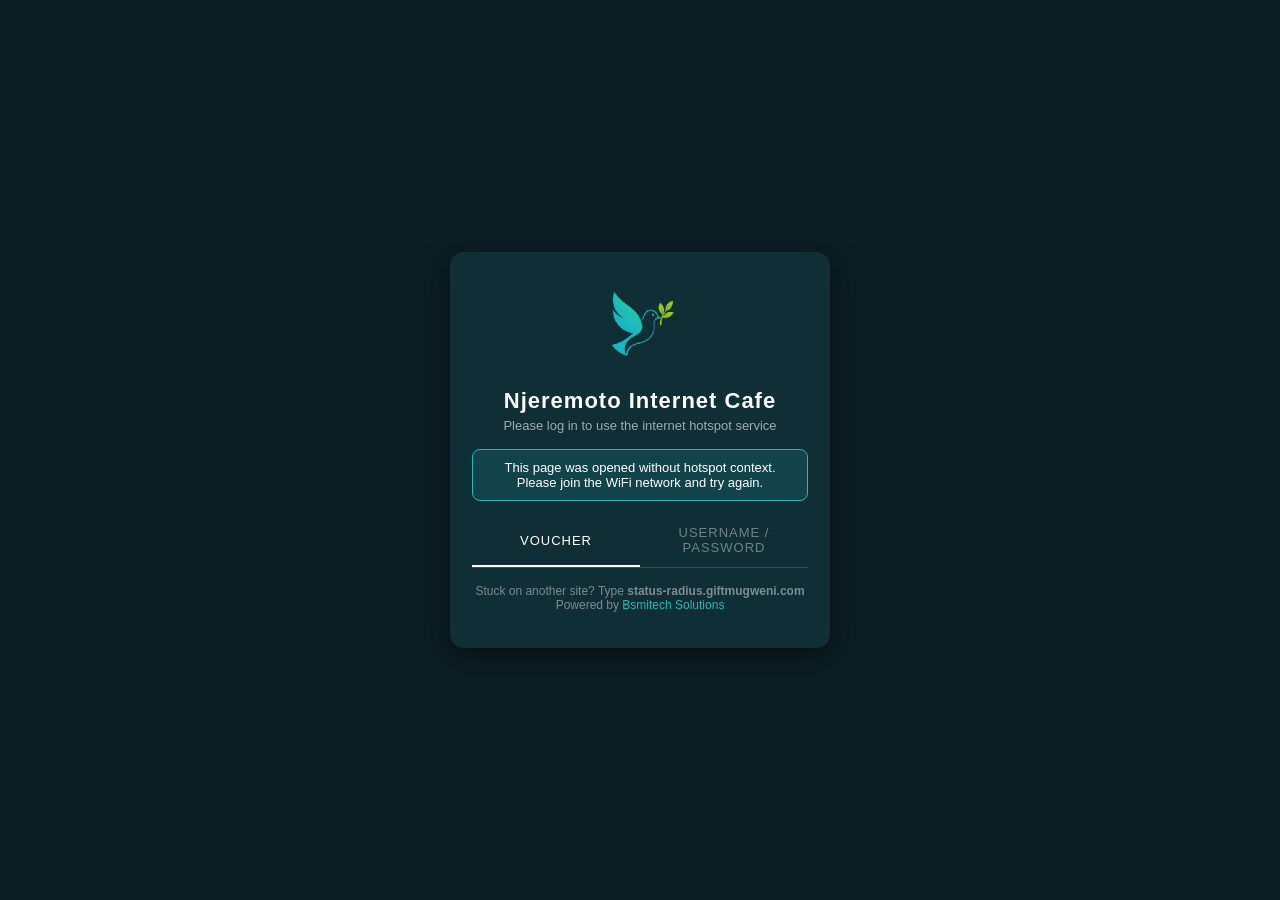
<file: droplet/login-njeremoto/index.html>
<!doctype html>
<html lang="en">
<head>
<meta charset="utf-8">
<meta name="viewport" content="width=device-width, initial-scale=1.0">
<title>Njeremoto Internet Cafe - Log in</title>
<link rel="icon" type="image/png" href="img/logo.png">
<link rel="icon" type="image/x-icon" href="img/favicon.ico">
<style>
:root { --teal: #1EBAB9; --ink: #06232a; }
* { box-sizing: border-box; }
body { margin: 0; font-family: -apple-system, "Segoe UI", Roboto, sans-serif;
  background: #0b1e24; color: #fff; min-height: 100vh;
  display: flex; align-items: center; justify-content: center; padding: 16px; }
.card { width: 100%; max-width: 380px; background: #102e36; border-radius: 14px;
  padding: 24px 22px; box-shadow: 0 8px 30px rgba(0,0,0,.45); text-align: center;
  position: relative; overflow: hidden; }
img.bird { height: 96px; width: auto; }
/* Login-in-progress overlay: replaces the form so users can't double-submit. */
#rd-loading { display: none; position: absolute; inset: 0; background: #102e36;
  z-index: 5; flex-direction: column; align-items: center; justify-content: center; gap: 14px; }
#rd-loading.show { display: flex; }
#rd-loading .spin { width: 46px; height: 46px; border-radius: 50%;
  border: 4px solid rgba(30,186,185,.25); border-top-color: #1EBAB9;
  animation: rdspin 0.9s linear infinite; }
@keyframes rdspin { to { transform: rotate(360deg); } }
#rd-loading p { color: rgba(255,255,255,.8); font-size: 14px; margin: 0; }
h1 { font-size: 22px; margin: 12px 0 4px; letter-spacing: 1px; }
.sub { color: rgba(255,255,255,.6); font-size: 13px; margin: 0 0 16px; }
.tab-bar { display: flex; border-bottom: 1px solid rgba(255,255,255,.15); margin-bottom: 16px; }
.tab-btn { flex: 1; padding: 10px; text-align: center; cursor: pointer;
  color: rgba(255,255,255,.4); font-size: 13px; text-transform: uppercase;
  letter-spacing: 1px; border: none; background: none; border-bottom: 2px solid transparent;
  font-family: inherit; }
.tab-btn.active { color: #fff; border-bottom-color: #fff; }
.tab-content { display: none; }
.tab-content.active { display: block; }
label.row { display: block; margin-bottom: 10px; }
input[type=text], input[type=password] { width: 100%; padding: 12px; border-radius: 8px;
  border: 1px solid rgba(255,255,255,.2); background: rgba(255,255,255,.07);
  color: #fff; font-size: 15px; font-family: inherit; }
input::placeholder { color: rgba(255,255,255,.35); }
input[type=submit] { width: 100%; padding: 12px; border: 0; border-radius: 8px;
  background: var(--teal); color: var(--ink); font-size: 16px; font-weight: 700;
  cursor: pointer; font-family: inherit; margin-top: 2px; }
#rd-banner { display: none; background: rgba(30,186,185,.15); border: 1px solid var(--teal);
  padding: 10px 14px; border-radius: 8px; margin-bottom: 14px; font-size: 13px; }
#rd-buy { margin-top: 16px; padding-top: 14px; border-top: 1px solid rgba(255,255,255,.12); }
#rd-buy p { color: rgba(255,255,255,.6); font-size: 12px; margin: 0 0 10px; line-height: 1.4; }
#rd-buy a { display: block; width: 100%; padding: 12px; border-radius: 8px;
  border: 1px solid var(--teal); color: var(--teal); font-size: 15px; font-weight: 600;
  text-align: center; text-decoration: none; }
.foot { margin-top: 16px; font-size: 12px; color: rgba(255,255,255,.45); }
.foot a { color: var(--teal); text-decoration: none; }
</style>
</head>
<body>
<div class="card">
  <img class="bird" src="img/logo.png" alt="Njeremoto" width="120" height="120">
  <h1>Njeremoto Internet Cafe</h1>
  <p class="sub">Please log in to use the internet hotspot service</p>
  <div id="rd-banner"></div>
  <div id="rd-loading"><div class="spin"></div><p>Connecting you to the internet&hellip;</p></div>
  <div class="tab-bar">
    <button class="tab-btn active" data-tab="voucher" type="button">Voucher</button>
    <button class="tab-btn" data-tab="login" type="button">Username / Password</button>
  </div>

  <!-- Server-side login: the browser talks HTTPS only to this droplet.
       Credentials go to api-login.php (same origin); the droplet logs the
       device into the router over the private tunnel. No browser-to-router
       POST, so no insecure-form warning. -->
  <form id="login" method="post" action="javascript:void(0)">
    <div id="tab-voucher" class="tab-content active">
      <label class="row"><input id="voucherCode" type="text" placeholder="Voucher Code" autocomplete="off"></label>
      <input id="voucherGo" type="submit" value="Connect">
      <div id="rd-buy">
        <p>No voucher yet? Buy one with EcoCash / InnBucks / Omari — you will be connected automatically, no code typing needed.</p>
        <a id="rd-buy-btn" href="#">Buy a WiFi Voucher</a>
      </div>
    </div>

    <div id="tab-login" class="tab-content">
      <label class="row"><input id="uUser" type="text" placeholder="Username" autocomplete="username"></label>
      <label class="row"><input id="uPass" type="password" placeholder="Password" autocomplete="current-password"></label>
      <input id="userGo" type="submit" value="Connect">
    </div>
  </form>
  <p class="foot">Stuck on another site? Type <b>status-radius.giftmugweni.com</b><br>Powered by <a href="https://bsmtechsolutions.co.zw/">Bsmitech Solutions</a></p>
</div>

<script>
(function () {
  'use strict';
  function qp(name) {
    var m = new RegExp('[?&]' + name + '=([^&#]*)').exec(window.location.search || '');
    return m ? decodeURIComponent(m[1].replace(/\+/g, ' ')) : '';
  }

  // Context POSTed by the hotspot stub (v3 carries client_ip).
  // NOTE: stub values pass through TWO rounds of URL-encoding (router $(mac-esc)
  // is pre-escaped, then browser-detect re-encodes the query), so decode twice.
  function qp2(name) {
    var v = qp(name);
    for (var i = 0; i < 2 && v.indexOf('%') !== -1; i++) {
      try { v = decodeURIComponent(v); } catch (e) { break; }
    }
    return v;
  }
  var clientIp = qp2('client_ip');
  var clientMac = qp2('mac');
  var linkOrig = qp2('link_orig');
  var form = document.getElementById('login');
  var banner = document.getElementById('rd-banner');

  function showBanner(html) { banner.innerHTML = html; banner.style.display = 'block'; }
  function setBusy(b) {
    document.getElementById('voucherGo').disabled = b;
    document.getElementById('userGo').disabled = b;
  }

  if (!clientIp) {
    showBanner('This page was opened without hotspot context. Please join the WiFi network and try again.');
    form.style.display = 'none';
  }
  // Post-login landing is usage-first (server decides dst, incl. ?ip= and
  // Continue target). linkOrig is only passed through for the Continue button.

  // Buy button: checkout returns #rd-voucher= to THIS page (full URL incl. query).
  // Buy return is canonicalized to the primary portal host: the checkout's
  // pinned return prefix only allows radius.giftmugweni.com, and both vhosts
  // serve identical files, so the status host returns here with no difference.
  var PORTAL = 'https://njeremoto.jh.erpnext.com/voucher-checkout/?embed=1';
  var CANONICAL_LOGIN = 'https://radius.giftmugweni.com' + window.location.pathname;
  document.getElementById('rd-buy-btn').href = PORTAL +
    '&linklogin=' + encodeURIComponent(CANONICAL_LOGIN + window.location.search) +
    (linkOrig ? '&linkorig=' + encodeURIComponent(linkOrig) : '');

  // Tabs.
  document.querySelectorAll('.tab-btn').forEach(function (btn) {
    btn.addEventListener('click', function () {
      document.querySelectorAll('.tab-btn,.tab-content').forEach(function (el) {
        el.classList.remove('active');
      });
      btn.classList.add('active');
      document.getElementById('tab-' + btn.getAttribute('data-tab')).classList.add('active');
    });
  });

  var CODE_RE = /^[A-Za-z0-9_-]+$/;
  // Server-side login via the droplet endpoint (same-origin HTTPS).
  // Landing is usage-first: the endpoint returns the dst to navigate to.
  // The overlay replaces the whole form during the attempt (no double taps).
  function setLoading(on) {
    document.getElementById('rd-loading').classList.toggle('show', on);
    setBusy(on);
  }
  function doLogin(user, pass) {
    setLoading(true);
    fetch('api-login.php', {
      method: 'POST',
      headers: { 'Content-Type': 'application/json' },
      body: JSON.stringify({ user: user, pass: pass, ip: clientIp, mac: clientMac, link_orig: linkOrig })
    }).then(function (r) { return r.json(); }).then(function (j) {
      if (j && j.ok && j.dst) {
        window.location.href = j.dst;
      } else if (j && j.ok) {
        window.location.href = 'https://status-radius.giftmugweni.com/login/njeremoto/usage.html?ip=' + encodeURIComponent(clientIp);
      } else {
        setLoading(false);
        showBanner((j && j.error) || 'Login failed. Please check your code and try again.');
      }
    }).catch(function () {
      setLoading(false);
      showBanner('Could not reach the login service. Please try again.');
    });
  }
  function submitVoucher(code) {
    try { sessionStorage.setItem('rd_voucher_code', code); } catch (e) {}
    doLogin(code, code);
  }
  document.getElementById('voucherGo').addEventListener('click', function (e) {
    e.preventDefault();
    var code = document.getElementById('voucherCode').value.trim();
    if (!CODE_RE.test(code)) { showBanner('Please enter your voucher code.'); return; }
    try { sessionStorage.setItem('rd_voucher_code', code); } catch (err) {}
    submitVoucher(code);
  });
  document.getElementById('userGo').addEventListener('click', function (e) {
    e.preventDefault();
    var u = document.getElementById('uUser').value;
    var p = document.getElementById('uPass').value;
    if (!u || !p) { showBanner('Please enter your username and password.'); return; }
    doLogin(u, p);
  });

  // #rd-voucher= receiver (full-page return from checkout): server-side login.
  function fromFragment() {
    var m = /(?:^|[#&])rd-voucher=([^&#]+)/.exec(window.location.hash || '');
    if (!m) return false;
    try { history.replaceState(null, '', window.location.pathname + window.location.search); } catch (e) {}
    var code = m[1];
    try { code = decodeURIComponent(code); } catch (e) {}
    if (!CODE_RE.test(code)) return false;
    if (!clientIp) { showBanner('Your voucher code is <b>' + code + '</b> — enter it above and press Connect.'); return true; }
    submitVoucher(code);
    return true;
  }
  // Dormant iframe receiver (parity with the old router page).
  window.addEventListener('message', function (e) {
    if (e.origin !== 'https://njeremoto.jh.erpnext.com') return;
    var d = e.data || {};
    if (d.source !== 'rd-voucher' || !CODE_RE.test(d.code || '')) return;
    if (!clientIp) return;
    submitVoucher(d.code);
  });
  fromFragment();
})();
</script>
</body>
</html>
</file>
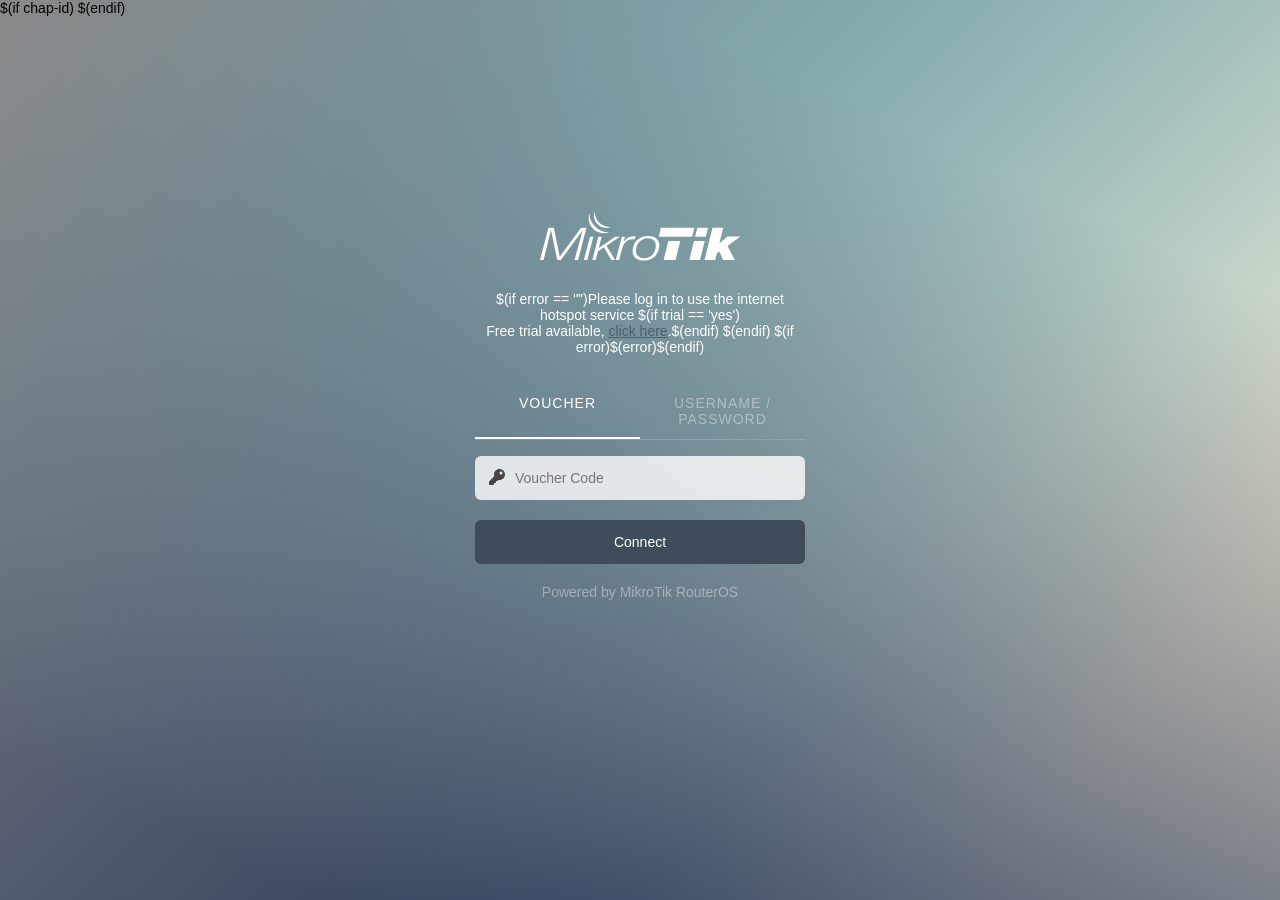
<file: login.html>
<!doctype html>
<html lang="en">

<head>
    <meta charset="utf-8">
    <meta http-equiv="pragma" content="no-cache" />
    <meta http-equiv="expires" content="-1" />
    <meta name="viewport" content="width=device-width, initial-scale=1.0" />
    <title>Njeremoto Internet hotspot - Log in</title>
    <link rel="stylesheet" href="css/style.css">
<style>
.tab-bar {
    display: flex;
    border-bottom: 1px solid rgba(255,255,255,0.15);
    margin-bottom: 16px;
}
.tab-btn {
    flex: 1;
    padding: 10px;
    text-align: center;
    cursor: pointer;
    color: rgba(255,255,255,0.4);
    font-size: 13px;
    text-transform: uppercase;
    letter-spacing: 1px;
    border: none;
    background: none;
    border-bottom: 2px solid transparent;
    font-family: inherit;
    transition: all 0.2s;
}
.tab-btn.active {
    color: #fff;
    border-bottom-color: #fff;
}
.tab-content { display: none; }
.tab-content.active { display: block; }
</style>
</head>

<body>

    <!-- two other colors

<body class="lite">
<body class="dark">

-->

    $(if chap-id)
    <form name="sendin" action="$(link-login-only)" method="post" style="display:none">
        <input type="hidden" name="username" />
        <input type="hidden" name="password" />
        <input type="hidden" name="dst" value="$(link-orig)" />
        <input type="hidden" name="popup" value="true" />
    </form>

    <script src="/md5.js"></script>
    <script>
        function doLogin() {
            document.sendin.username.value = document.login.username.value;
            document.sendin.password.value = hexMD5('$(chap-id)' + document.login.password.value + '$(chap-challenge)');
            document.sendin.submit();
            return false;
        }

    </script>
    $(endif)
    <script>
        function switchTab(tab, event) {
            document.querySelectorAll('.tab-content, .tab-btn').forEach(function(el) {
                el.classList.remove('active');
            });
            document.getElementById('tab-' + tab).classList.add('active');
            event.currentTarget.classList.add('active');
        }
    </script>
    <div class="ie-fixMinHeight">
        <div class="main">
            <div class="wrap animated fadeIn">
                <form name="login" action="$(link-login-only)" method="post" $(if chap-id) onSubmit="return doLogin()" $(endif)>
                    <input type="hidden" name="dst" value="$(link-orig)" />
                    <input type="hidden" name="popup" value="true" />
                    <svg class="logo" data-name="Layer 1" xmlns="http://www.w3.org/2000/svg" viewBox="0 0 174 42">
                        <path fill="#fff" d="M7.32 13.66L0 41.74 3.12 41.74 9.49 15.94 9.58 15.94 15.01 41.74 18.22 41.74 36.86 16.34 36.95 16.34 30.02 41.74 33.18 41.74 40.4 13.66 35.73 13.66 17.23 38.87 11.99 13.66 7.32 13.66zM43.43 21.45L38.19 41.74 41.16 41.74 46.4 21.45 43.43 21.45zM50.68 21.45L45.5 41.74 48.47 41.74 50.36 34.39 55.55 30.77 62.02 41.74 65.27 41.74 57.91 29.28 69.43 21.45 65.46 21.45 51.21 31.36 51.12 31.28 53.66 21.45 50.68 21.45z" />
                        <path d="M71.18 21.45L65.94 41.74h3l2.74-10.62c1-3.81 3.82-7.39 9.16-7.47.56 0 1.13 0 1.7 0l.66-2.48c-.52 0-1.09 0-1.61 0-4.34 0-6.94 2-8.82 5h-.1l1.23-4.68zM103.8 28.8c0-5-4-7.94-9.63-7.94-8.69 0-13.59 6.37-13.59 13 0 5.07 3.44 8.45 9.72 8.45 9 0 13.5-6.68 13.5-13.53m-3 .52c0 4.72-3.44 10.93-9.95 10.93-5 0-7.32-2.68-7.32-6.61 0-4.76 3.59-10.7 10.1-10.7 4.77 0 7.17 2.6 7.17 6.38M132.33 21.43L134.26 13.66 105.19 13.66 103.27 21.45 112.59 21.45 112.59 21.45 122.99 21.45 122.99 21.45 132.33 21.43zM111.67 25.17L107.55 41.74 117.93 41.74 122.06 25.17 122.06 25.16 111.67 25.16 111.67 25.17zM134 25.17l-4.11 16.57h9.35l4.1-16.57zm10.28-3.73l1.94-7.78h-9.34l-2 7.79zM150.09 13.66L143.11 41.74 152.45 41.74 153.91 35.92 156.04 34.34 159.34 41.74 169.49 41.74 163.26 29.55 174.26 21.33 163.07 21.33 156.18 27.3 156.09 27.3 159.44 13.66 150.09 13.66zM47.45 0c1.14 7.93 5.39 12.74 14.07 13.14A10.69 10.69 0 0 1 47.45 0" fill="#fff" fill-rule="evenodd" />
                        <path d="M42.91,1.4c.1,0,.11,0,.12.11A16.55,16.55,0,0,0,48.26,13a16.6,16.6,0,0,0,12,4.66c-10,4-20.55-5.6-17.33-16.28" fill="#fff" fill-rule="evenodd" /></svg>


                    <p class="info $(if error)alert$(endif)">
                        $(if error == "")Please log in to use the internet hotspot service $(if trial == 'yes')<br />Free trial available, <a href="$(link-login-only)?dst=$(link-orig-esc)&amp;username=T-$(mac-esc)">click here</a>.$(endif)
                        $(endif)

                        $(if error)$(error)$(endif)
                    </p>
                    <div class="tab-bar">
                        <span class="tab-btn active" onclick="switchTab('voucher', event)">Voucher</span>
                        <span class="tab-btn" onclick="switchTab('login', event)">Username / Password</span>
                    </div>
                    <div id="tab-login" class="tab-content">
                    <label>
                        <img class="ico" src="img/user.svg" alt="#" />
                        <input name="username" type="text" value="$(username)" placeholder="Username" />
                    </label>

                    <label>
                        <img class="ico" src="img/password.svg" alt="#" />
                        <input name="password" type="password" placeholder="Password" />
                    </label>
                    </div>

                    <div id="tab-voucher" class="tab-content active">
                    <label>
                        <img class="ico" src="img/password.svg" alt="#" />
                        <input type="text" placeholder="Voucher Code" oninput="document.login.username.value=this.value;document.login.password.value=this.value" />
                    </label>
                    </div>

                    <input type="submit" value="Connect" />

                </form>
                <p class="info bt">Powered by MikroTik RouterOS</p>

            </div>
        </div>
    </div>
</body>

</html>
</file>
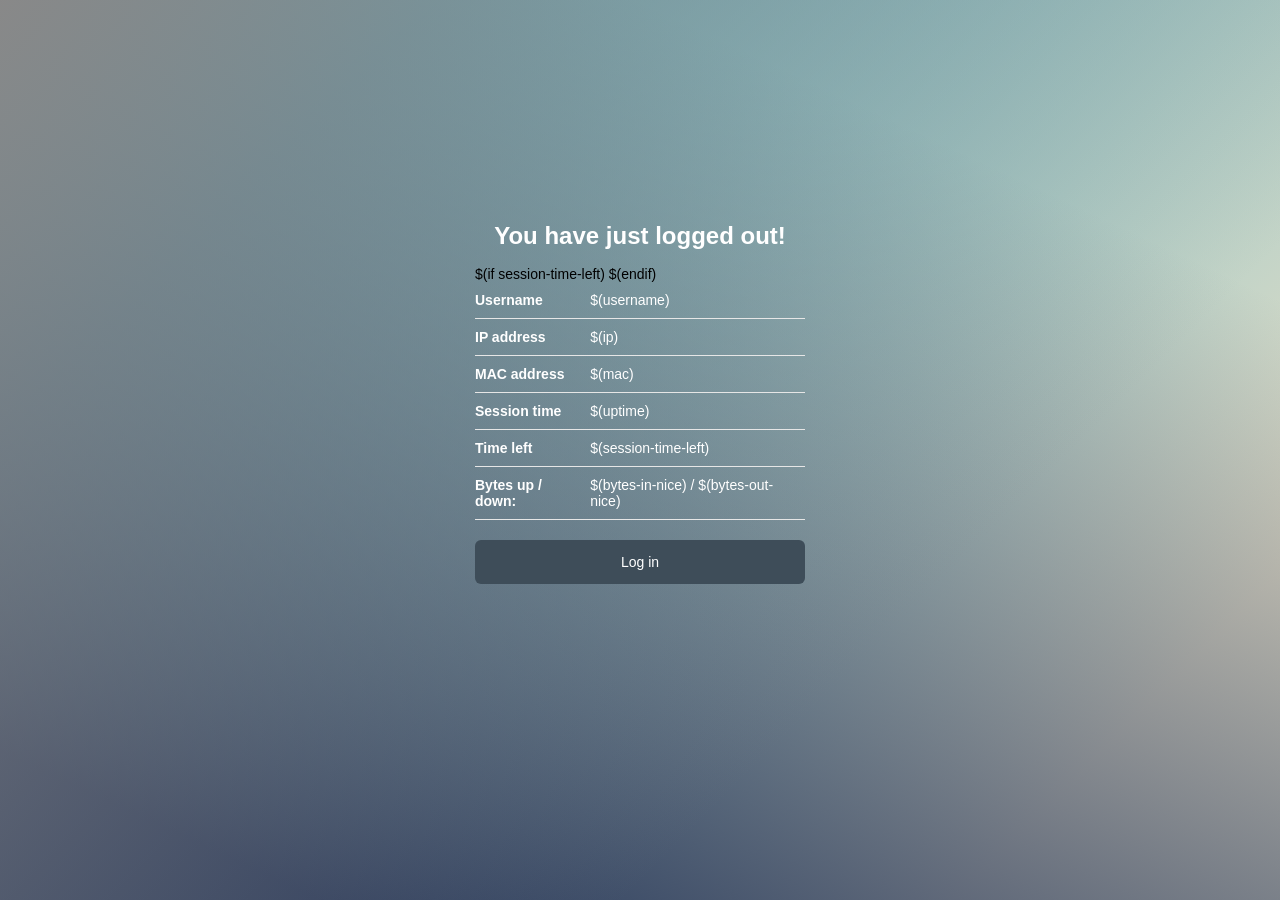
<file: logout.html>
<html>
<head>
<meta charset="utf-8">
<meta name="viewport" content="width=device-width, initial-scale=1.0" />   
<meta http-equiv="pragma" content="no-cache">
<meta http-equiv="expires" content="-1">
<title>Internet hotspot - Log out</title>
<link rel="stylesheet" href="css/style.css">
<script>
    function openLogin() {
	if (window.name != 'hotspot_logout') return true;
	open('$(link-login)', '_blank', '');
	window.close();
	return false;
    }
</script>
</head>

<body>
    <div class="ie-fixMinHeight">
        <div class="main">
            <div class="wrap">
                <h1>You have just logged out!</h1> 
                <table>  
                    <tr><td>Username</td><td>$(username)</td></tr>
                    <tr><td>IP address</td><td>$(ip)</td></tr>
                    <tr><td>MAC address</td><td>$(mac)</td></tr>
                    <tr><td>Session time</td><td>$(uptime)</td></tr>
                    $(if session-time-left)
                    <tr><td>Time left</td><td>$(session-time-left)</td></tr>
                    $(endif)
                    <tr><td>Bytes up / down:</td><td>$(bytes-in-nice) / $(bytes-out-nice)</td></tr>
                </table>


                <form action="$(link-login)" name="login" onSubmit="return openLogin()">
                <input type="submit" value="Log in">
                </form>
            </div>
        </div>
    </div>

</body>
</html>
</file>
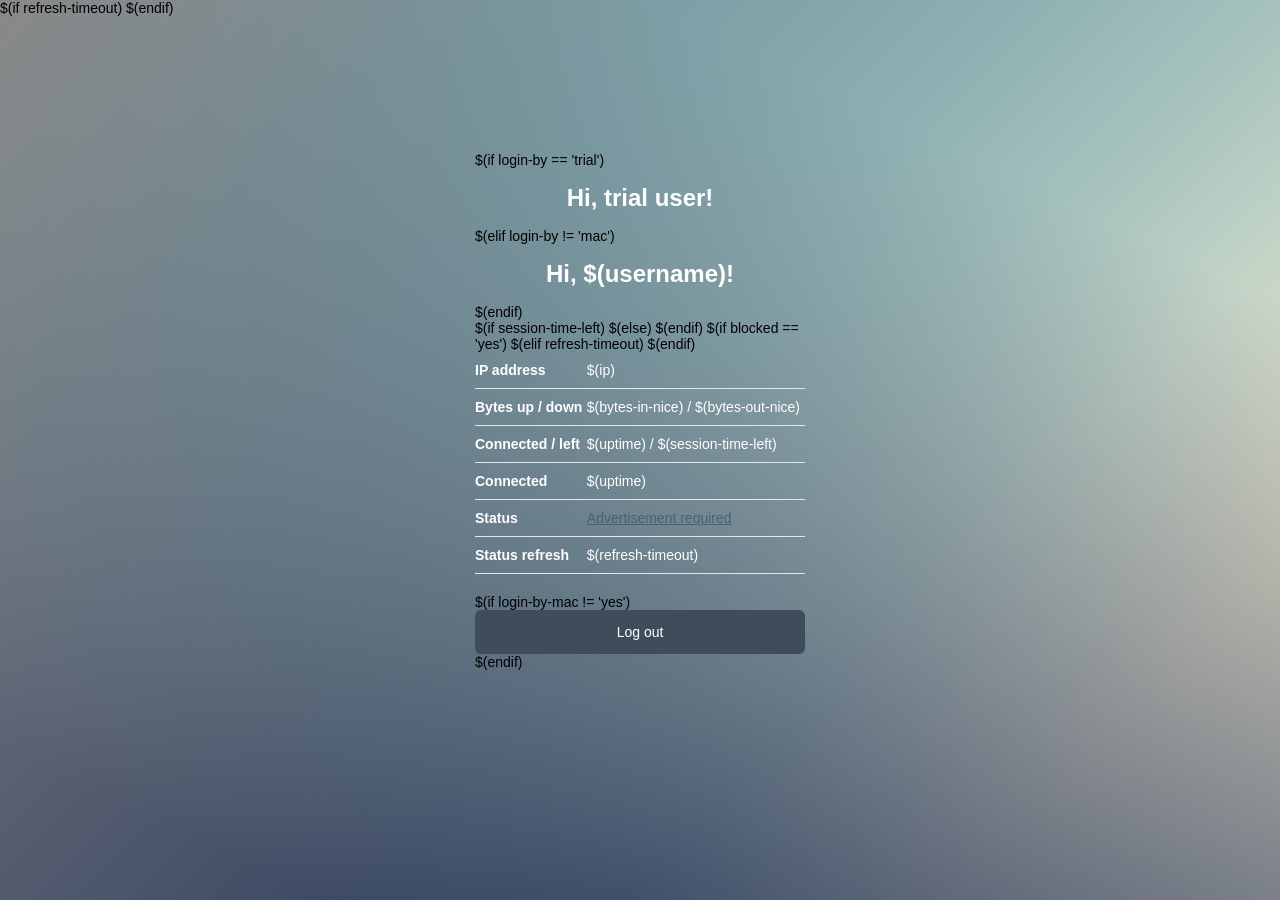
<file: status.html>
<html>
<head>
$(if refresh-timeout)
<meta http-equiv="refresh" content="$(refresh-timeout-secs)">
$(endif)
<meta charset="utf-8">
<meta name="viewport" content="width=device-width, initial-scale=1.0" />   
<meta http-equiv="pragma" content="no-cache">
<meta http-equiv="expires" content="-1">
<title>Internet hotspot - Status</title>
<link rel="stylesheet" href="css/style.css">
<script>

$(if advert-pending == 'yes')
    var popup = '';
    function focusAdvert() {
	if (window.focus) popup.focus();
    }
    function openAdvert() {
	popup = open('$(link-advert)', 'hotspot_advert', '');
	setTimeout("focusAdvert()", 1000);
    }
$(endif)
    function openLogout() {
	if (window.name != 'hotspot_status') return true;
        open('$(link-logout)', 'hotspot_logout', 'toolbar=0,location=0,directories=0,status=0,menubars=0,resizable=1,width=280,height=250');
	window.close();
	return false;
    }
</script>
    
</head>
<body $(if advert-pending == 'yes') onLoad="openAdvert()" $(endif)>
    <div class="ie-fixMinHeight">
        <div class="main">
            <div class="wrap">
                $(if login-by == 'trial')
                    <h1>Hi, trial user!</h1>
                $(elif login-by != 'mac')
                    <h1>Hi, $(username)!</h1>
                $(endif)                

                <form action="$(link-logout)" name="logout" onSubmit="return openLogout()">
                    <table>
                        <tr><td>IP address</td><td>$(ip)</td></tr>
                        <tr><td>Bytes up / down</td><td>$(bytes-in-nice) / $(bytes-out-nice)</td></tr>
                    $(if session-time-left)
                        <tr><td>Connected / left</td><td>$(uptime) / $(session-time-left)</td></tr>
                    $(else)
                        <tr><td>Connected</td><td>$(uptime)</td></tr>
                    $(endif)
                    $(if blocked == 'yes')
                        <tr><td>Status</td><td>
                    <a href="$(link-advert)" target="hotspot_advert">Advertisement required</a></td>
                        </tr>
                    $(elif refresh-timeout)
                        <tr><td>Status refresh</td><td>$(refresh-timeout)</td></tr>
                    $(endif)
                        </table>
                    $(if login-by-mac != 'yes')
                    <!-- user manager link. if user manager resides on other router, replace $(hostname) by its address
                    <button onclick="document.location='http://$(hostname)/user?subs='; return false;">status</button>
                    <!-- end of user manager link -->
                    <input type="submit" value="Log out">
                    $(endif)
                </form>
            </div>
        </div>
    </div>
</body>
</html>
</file>
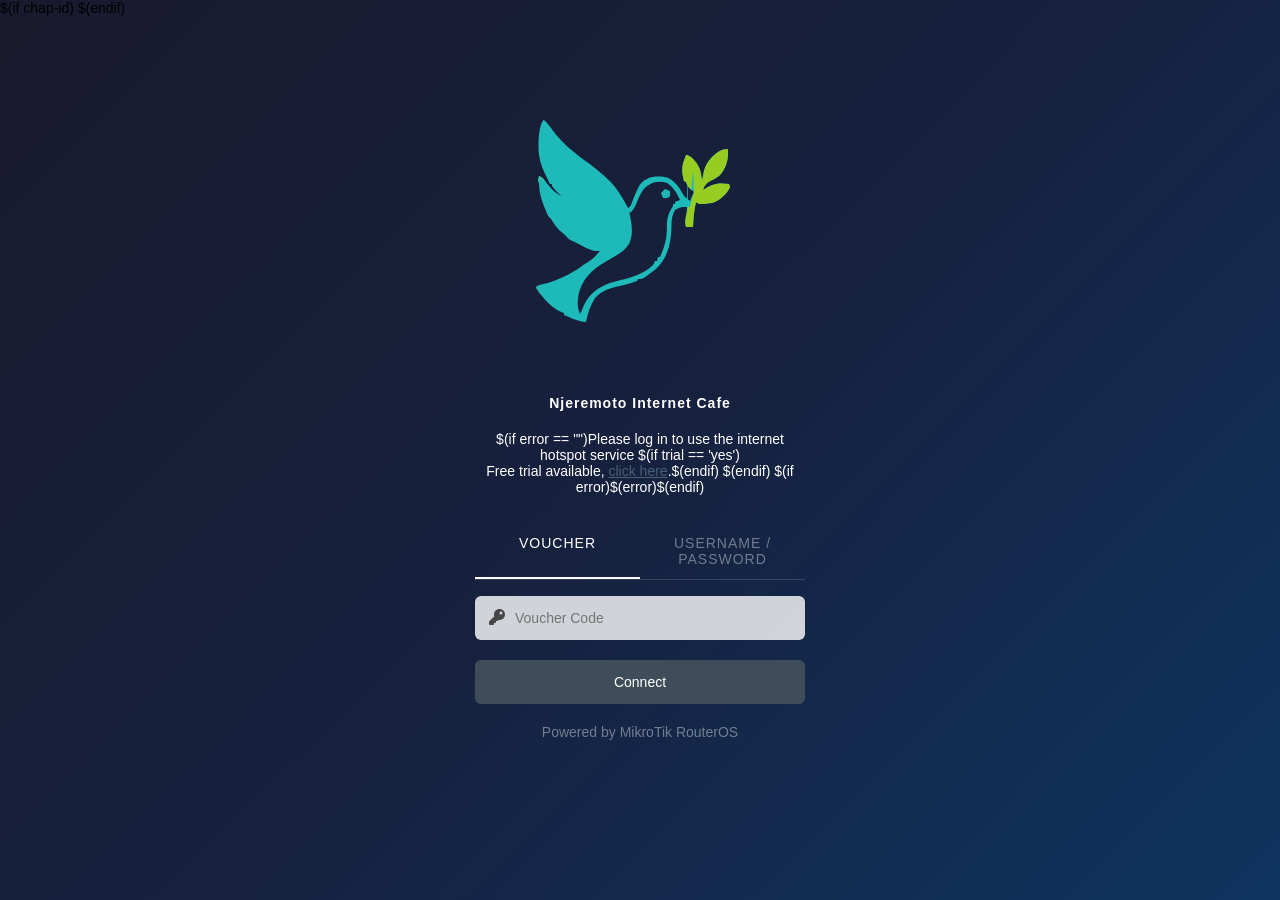
<file: hotspot/login.html>
<!doctype html>
<html lang="en">

<head>
    <meta charset="utf-8">
    <meta http-equiv="pragma" content="no-cache" />
    <meta http-equiv="expires" content="-1" />
    <meta name="viewport" content="width=device-width, initial-scale=1.0" />
    <title>Njeremoto Internet hotspot - Log in</title>
    <link rel="stylesheet" href="css/style.css">
<style>
.tab-bar {
    display: flex;
    border-bottom: 1px solid rgba(255,255,255,0.15);
    margin-bottom: 16px;
}
.tab-btn {
    flex: 1;
    padding: 10px;
    text-align: center;
    cursor: pointer;
    color: rgba(255,255,255,0.4);
    font-size: 13px;
    text-transform: uppercase;
    letter-spacing: 1px;
    border: none;
    background: none;
    border-bottom: 2px solid transparent;
    font-family: inherit;
    transition: all 0.2s;
}
.tab-btn.active {
    color: #fff;
    border-bottom-color: #fff;
}
.tab-content { display: none; }
.tab-content.active { display: block; }
.cafe-title {
    color: #fff;
    text-align: center;
    font-size: 28px;
    font-weight: 600;
    margin: 20px auto;
    letter-spacing: 1px;
}
</style>
</head>

<body>

    <!-- two other colors

<body class="lite">
<body class="dark">

-->

    $(if chap-id)
    <form name="sendin" action="$(link-login-only)" method="post" style="display:none">
        <input type="hidden" name="username" />
        <input type="hidden" name="password" />
        <input type="hidden" name="dst" value="$(link-orig)" />
        <input type="hidden" name="popup" value="true" />
    </form>

    <script src="/md5.js"></script>
    <script>
        function doLogin() {
            document.sendin.username.value = document.login.username.value;
            document.sendin.password.value = hexMD5('$(chap-id)' + document.login.password.value + '$(chap-challenge)');
            document.sendin.submit();
            return false;
        }

    </script>
    $(endif)
    <script>
        function switchTab(tab, event) {
            document.querySelectorAll('.tab-content, .tab-btn').forEach(function(el) {
                el.classList.remove('active');
            });
            document.getElementById('tab-' + tab).classList.add('active');
            event.currentTarget.classList.add('active');
        }
    </script>
    <div class="ie-fixMinHeight">
        <div class="main">
            <div class="wrap animated fadeIn">
                <form name="login" action="$(link-login-only)" method="post" $(if chap-id) onSubmit="return doLogin()" $(endif)>
                    <input type="hidden" name="dst" value="$(link-orig)" />
                    <input type="hidden" name="popup" value="true" />
                    <svg version="1.1" xmlns="http://www.w3.org/2000/svg" width="300" height="300">
                        <path d="M0 0 C3.25492831 3.12139278 5.93828694 6.19156634 8.4375 9.9375
                        C18.34375299 23.66657418 31.21890341 33.47898223 44.78564453
                        43.36669922 C49.34343606 46.72851017 53.69678698 50.31859773 58 54
                        C58.85722656 54.72316406 59.71445313 55.44632813 60.59765625
                        56.19140625 C71.20504681 65.3908777 77.78131374 75.5957056 84 88
                        C86.52686729 86.73656636 86.6193416 85.90343468 87.62890625 83.31640625
                        C96.05397626 62.58725568 96.05397626 62.58725568 105.375 57.7734375
                        C111.61107698 55.93602196 119.28315027 55.81760399 125.3125 58.4375
                        C132.20524926 62.54102233 136.49795616 68.99591232 140 76 C141.89726889
                        77.86277309 143.87093469 79.39137288 146 81 C147.32 78.03 148.64 75.06
                        150 72 C149.05125 71.278125 148.1025 70.55625 147.125 69.8125
                        C144.29098473 67.47743108 143.17157 65.51471 142 62 C141.34 61.67 140.68
                        61.34 140 61 C137.8478425 52.71020815 137.36886035 45.79576427 141 38
                        C141.33 37.01 141.66 36.02 142 35 C146.92567982 35.69422333 149.07800533
                        38.90599326 152.1640625 42.53125 C156.39678557 48.22291166 157.38022201
                        54.05848649 158 61 C158.185625 60.0409375 158.185625 60.0409375 158.375
                        59.0625 C158.58125 58.051875 158.7875 57.04125 159 56 C159.11085937
                        55.32195312 159.22171875 54.64390625 159.3359375 53.9453125
                        C161.11314453 44.25450435 166.03006922 37.71657274 174 32 C177.31600072
                        30.14093001 180.13545058 29 184 29 C184.48942155 39.11471199
                        182.65412922 47.10236803 176.1015625 55.03515625 C173.14358491
                        57.80070036 169.91986285 59.26195254 166.2421875 60.8828125
                        C163.26850971 62.36447077 161.70757592 64.17878762 160 67 C159.67 67.99
                        159.34 68.98 159 70 C159.49628906 69.66226563 159.99257812 69.32453125
                        160.50390625 68.9765625 C168.87041798 63.48355859 175.17526045
                        62.68529706 185 64 C186 67 186 67 185.1015625 69.05078125 C180.74540532
                        75.72330772 175.66393071 80.44535643 168 83 C165.83876476 83.2757246
                        163.67060732 83.49928292 161.5 83.6875 C159.78296875 83.84798828
                        159.78296875 83.84798828 158.03125 84.01171875 C155 84 155 84 152 82
                        C149.98709647 90.30566989 149.43108503 98.49174287 149 107 C146.69 107
                        144.38 107 142 107 C140.67324383 102.47497068 141.42750801 98.67874099
                        142.4375 94.1875 C142.58509766 93.49462891 142.73269531 92.80175781
                        142.88476562 92.08789062 C143.24775612 90.39003185 143.6226822388.69473237 144 87 C138.74895654 86.89423254 135.39478998 86.90367069
                        131 90 C127.97029726 95.58330934 127.58478436 100.29026123 127.5
                        106.5625 C126.971304 122.03926039 124.43660525 136.56339475 113 148
                        C99.20769231 159 99.20769231 159 94 159 C93.67 159.66 93.34 160.32 93 161
                        C88.01403287 162.9587728 83.01338874 164.24071705 77.79418945
                        165.38305664 C68.27156967 167.48217915 57.4541116 170.05647803 51 178
                        C46.31779697 185.54674493 43.75091145 193.33759597 42 202 C35.55737751
                        201.53144564 30.78716783 199.78356171 25 197 C23.33805262 196.32165413
                        21.67401097 195.64800425 20 195 C20 194.34 20 193.68 20 193 C18.93652344
                        192.62101562 18.93652344 192.62101562 17.8515625 192.234375 C6.35945988
                        187.2597114 -0.88900328 177.8406116 -8 168 C-7 166 -7 166 -5.30444336
                        165.34912109 C-4.57362549 165.15914551 -3.84280762 164.96916992
                        -3.08984375 164.7734375 C-2.27233643 164.55042969 -1.4548291
                        164.32742187 -0.61254883 164.09765625 C0.27021729 163.85917969
                        1.1529834 163.62070313 2.0625 163.375 C15.17032531 159.6396276
                        26.95504644 154.05277523 38 146 C38.91523437 145.34902344 39.83046875
                        144.69804687 40.7734375 144.02734375 C49.45391825 138.52729848
                        49.45391825 138.52729848 56 131 C54.845 131 53.69 131 52.5 131
                        C45.26845797 130.25151237 39.06723874 126.25281726 32.75854492
                        122.89038086 C30.85194506 121.89051651 30.85194506 121.89051651
                        28.16015625 120.8828125 C25.03475874 119.60552527 23.32644596
                        117.43465274 21 115 C19.69171901 113.91157536 18.37887244 112.82862457
                        17.0625 111.75 C13.36993206 108.57299815 10.8527434 105.1597972
                        8.32421875 101.015625 C7.09864925 98.98033788 7.09864925 98.98033788
                        5.45703125 97.546875 C3.575472 95.54929467 2.92536428 93.57088653 2 91
                        C1.68160156 90.2678125 1.36320312 89.535625 1.03515625 88.78125
                        C-2.47196681 80.55570836 -5.06274446 71.9881445 -5 63 C-5.33 62.34 -5.66
                        61.68 -6 61 C-5.72057545 59.32345271 -5.39171753 57.65391846 -5 56
                        C-1.78562239 57.36098116 -0.28383645 58.66411336 1.625 61.5625
                        C5.68971839 67.23855177 11.25519691 73.7517323 18 76 C17.278125 75.46375
                        16.55625 74.9275 15.8125 74.375 C12.7239711 71.76690893 10.44494919
                        69.21336179 8 66 C8 65.34 8 64.68 8 64 C7.34 64 6.68 64 6 64 C4.7199797
                        61.37915083 3.4510063 58.75380121 2.1875 56.125 C1.83107422 55.39796875
                        1.47464844 54.6709375 1.10742188 53.921875 C-3.25312395 44.80073328
                        -5.56497592 36.45776777 -5.5 26.3125 C-5.49935547 25.36294434 -5.49871094
                        24.41338867 -5.49804688 23.43505859 C-5.31948566 14.90588063 -3.403372287.80344644 0 0 Z M98.796875 70.27734375 C96.09178612 74.37614147
                        94.27180071 78.80040259 92.48461914 83.36401367 C90.88043264 87.3834378
                        89.32224949 90.19164967 86 93 C85.505 92.01 85.505 92.01 85 91
                        C85.19916016 91.85658203 85.19916016 91.85658203 85.40234375
                        92.73046875 C87.70332169 103.29481274 89.75689603 113.88243239 85 124
                        C80.19696857 131.19336898 73.661088 134.91610807 66.1875 138.9375
                        C52.25764858 146.46502773 40.86978484 154.96844453 35.625 170.375
                        C33.3716734 178.40247603 32.61834856 186.17993106 36 194 C37.38963243
                        191.29387368 38.59632763 188.5633414 39.75 185.75 C45.15372575
                        173.69553487 53.93303536 167.69082006 66 163 C69.57410261 161.89577287
                        73.18570075 160.97621749 76.8125 160.0625 C88.59858119 156.94706777
                        100.12873077 153.89115996 109 145 C110.23491623 142.89282693
                        110.23491623 142.89282693 111 141 C111.66 141 112.32 141 113 141 C113.495
                        139.02 113.495 139.02 114 137 C114.66 137 115.32 137 116 137 C120.89886382
                        126.29859845 123.12742602 117.7384163 122.875 105.9375 C122.81407872
                        97.86107862 124.76268514 92.86041453 129 86 C129 85.34 129 84.68 129 84
                        C129.66 84 130.32 84 131 84 C131 83.34 131 82.68 131 82 C132.65 81.34 134.3
                        80.68 136 80 C132.8608043 73.11791711 129.52019705 67.48013883 123.25
                        63.0625 C113.27841184 59.80255772 105.47187983 62.376619 98.796875
                        70.27734375 Z " fill="#1EBAB9" transform="translate(69,48)"/>
                        <path d="M0 0 C0.48942155 10.11471199 -1.34587078 18.10236803 -7.8984375
                        26.03515625 C-10.85641509 28.80070036 -14.08013715 30.26195254
                        -17.7578125 31.8828125 C-20.73149029 33.36447077 -22.29242408
                        35.17878762 -24 38 C-24.33 38.99 -24.66 39.98 -25 41 C-24.50371094
                        40.66226563 -24.00742188 40.32453125 -23.49609375 39.9765625
                        C-15.12958202 34.48355859 -8.82473955 33.68529706 1 35 C2 38 2 38
                        1.1015625 40.05078125 C-3.25459468 46.72330772 -8.33606929 51.44535643
                        -16 54 C-18.16123524 54.2757246 -20.32939268 54.49928292 -22.5 54.6875
                        C-23.6446875 54.79449219 -24.789375 54.90148437 -25.96875 55.01171875
                        C-29 55 -29 55 -32 53 C-34.01290353 61.30566989 -34.56891497 69.49174287
                        -35 78 C-37.31 78 -39.62 78 -42 78 C-43.32675617 73.47497068 -42.57249199
                        69.67874099 -41.5625 65.1875 C-41.41490234 64.49462891 -41.26730469
                        63.80175781 -41.11523438 63.08789062 C-40.75224388 61.39003185
                        -40.37731777 59.69473237 -40 58 C-39.34 58 -38.68 58 -38 58 C-37.87882813
                        57.41992188 -37.75765625 56.83984375 -37.6328125 56.2421875
                        C-36.66264526 51.71971558 -35.56602217 47.36249034 -34 43 C-34.9487542.278125 -35.8975 41.55625 -36.875 40.8125 C-39.70901527 38.47743108
                        -40.82843 36.51471 -42 33 C-42.66 32.67 -43.32 32.34 -44 32 C-46.1521575
                        23.71020815 -46.63113965 16.79576427 -43 9 C-42.67 8.01 -42.34 7.02 -42 6
                        C-37.07432018 6.69422333 -34.92199467 9.90599326 -31.8359375 13.53125
                        C-27.60321443 19.22291166 -26.61977799 25.05848649 -26 32 C-25.87625
                        31.360625 -25.7525 30.72125 -25.625 30.0625 C-25.315625 28.5465625
                        -25.315625 28.5465625 -25 27 C-24.83371094 25.98292969 -24.83371094
                        25.98292969 -24.6640625 24.9453125 C-22.88685547 15.25450435
                        -17.96993078 8.71657274 -10 3 C-6.68399928 1.14093001 -3.86454942 0 0 0 Z "
                        fill="#97CC22" transform="translate(253,77)"/>
                        <path d="M0 0 C2.475 0.99 2.475 0.99 5 2 C5.125 4.375 5.125 4.375 5 7 C3 9 3 9
                        0.375 9.125 C-0.40875 9.08375 -1.1925 9.0425 -2 9 C-2.66 7.35 -3.32 5.7 -4 4
                        C-2.68 2.68 -1.36 1.36 0 0 Z " fill="#21B5B8" transform="translate(190,117)"/>
                        <path d="M0 0 C-1.65 0.66 -3.3 1.32 -5 2 C-4.649375 2.598125 -4.29875 3.19625
                        -3.9375 3.8125 C-3 6 -3 6 -4 9 C-6.475 5.04 -6.475 5.04 -9 1 C-5.57367167
                        -0.61798838 -3.61944899 -1.34053666 0 0 Z " fill="#27B6B1"
                        transform="translate(70,214)"/>
                        <path d="M0 0 C2.62187494 1.04874998 3.79371361 1.64931313 5.25 4.125
                        C5.4975 4.74375 5.745 5.3625 6 6 C5.01 5.67 4.02 5.34 3 5 C3 4.34 3 3.68 3 3
                        C2.34 3 1.68 3 1 3 C0.67 4.32 0.34 5.64 0 7 C-1.33332095 4.3333581 -0.67102033
                        2.83319697 0 0 Z " fill="#40BAA5" transform="translate(64,104)"/>
                        <path d="" fill="#6BC1A0" transform="translate(0,0)"/>
                    </svg>
                    <h2 class="cafe-title">Njeremoto Internet Cafe</h2>
                    <p class="info $(if error)alert$(endif)">
                        $(if error == "")Please log in to use the internet hotspot service $(if trial == 'yes')<br />Free trial available, <a href="$(link-login-only)?dst=$(link-orig-esc)&amp;username=T-$(mac-esc)">click here</a>.$(endif)
                        $(endif)

                        $(if error)$(error)$(endif)
                    </p>
                    <div class="tab-bar">
                        <span class="tab-btn active" onclick="switchTab('voucher', event)">Voucher</span>
                        <span class="tab-btn" onclick="switchTab('login', event)">Username / Password</span>
                    </div>
                    <div id="tab-login" class="tab-content">
                    <label>
                        <img class="ico" src="img/user.svg" alt="#" />
                        <input name="username" type="text" value="$(username)" placeholder="Username" />
                    </label>

                    <label>
                        <img class="ico" src="img/password.svg" alt="#" />
                        <input name="password" type="password" placeholder="Password" />
                    </label>
                    </div>

                    <div id="tab-voucher" class="tab-content active">
                    <label>
                        <img class="ico" src="img/password.svg" alt="#" />
                        <input type="text" placeholder="Voucher Code" oninput="document.login.username.value=this.value;document.login.password.value=this.value" />
                    </label>
                    </div>

                    <input type="submit" value="Connect" />

                </form>
                <p class="info bt">Powered by MikroTik RouterOS</p>

            </div>
        </div>
    </div>
</body>

</html>
</file>
<file: css/style.css>
a,body,div,form,html,img,input,label,p,span{margin:0;padding:0;border:0;font-family:sans-serif,Arial}body,html{min-height:100%;overflow-x:hidden}body{background:#a2a09b;background:-webkit-linear-gradient(315deg,hsla(236.6,0%,53.52%,1) 0,hsla(236.6,0%,53.52%,0) 70%),-webkit-linear-gradient(65deg,hsla(220.75,34.93%,26.52%,1) 10%,hsla(220.75,34.93%,26.52%,0) 80%),-webkit-linear-gradient(135deg,hsla(46.42,36.62%,83.92%,1) 15%,hsla(46.42,36.62%,83.92%,0) 80%),-webkit-linear-gradient(205deg,hsla(191.32,50.68%,56.45%,1) 100%,hsla(191.32,50.68%,56.45%,0) 70%);background:linear-gradient(135deg,hsla(236.6,0%,53.52%,1) 0,hsla(236.6,0%,53.52%,0) 70%),linear-gradient(25deg,hsla(220.75,34.93%,26.52%,1) 10%,hsla(220.75,34.93%,26.52%,0) 80%),linear-gradient(315deg,hsla(46.42,36.62%,83.92%,1) 15%,hsla(46.42,36.62%,83.92%,0) 80%),linear-gradient(245deg,hsla(191.32,50.68%,56.45%,1) 100%,hsla(191.32,50.68%,56.45%,0) 70%)}a{color:#486173}input,label{vertical-align:middle;white-space:normal;background:0 0;line-height:1}label{position:relative;display:block}p::first-letter{text-transform:uppercase}.main{min-height:calc(100vh - 90px);width:100%;display:-webkit-box;display:-ms-flexbox;display:flex;-webkit-box-orient:vertical;-webkit-box-direction:normal;-ms-flex-direction:column;flex-direction:column}.ie-fixMinHeight{display:-webkit-box;display:-ms-flexbox;display:flex}.ico{height:16px;position:absolute;top:0;left:0;margin-top:13px;margin-left:14px}.logo{max-width:200px;display:block;margin:0 auto 30px auto}.logo *{fill:#fff}.lite .logo *{fill:#444}h1{text-align:center;color:#fff;font-size:24px!important}*{-webkit-box-sizing:border-box;box-sizing:border-box;font-size:16px}.wrap{margin:auto;padding:40px;-webkit-transition:width .3s ease-in-out;transition:width .3s ease-in-out}@media only screen and (min-width:1px) and (max-width:575px){.wrap{width:100%}}form{width:100%;margin-bottom:20px}@-webkit-keyframes fadeIn{from{opacity:0}to{opacity:1}}@keyframes fadeIn{from{opacity:0}to{opacity:1}}.fadeIn{-webkit-animation-name:fadeIn;animation-name:fadeIn}.animated{-webkit-animation-duration:1s;animation-duration:1s;-webkit-animation-fill-mode:both;animation-fill-mode:both}.info{color:#fff;text-align:center;margin-bottom:30px}input{outline:0;-webkit-appearance:none;-moz-appearance:none;appearance:none}input:focus{outline:0}input[type=password],input[type=text]{width:100%;border:1px solid background-color: rgba(255,255,255,.8);height:44px;padding:3px 20px 3px 40px;margin-bottom:20px;border-radius:6px;background-color:rgba(255,255,255,.8);-webkit-transition:-webkit-box-shadow .3s ease-in-out;transition:-webkit-box-shadow .3s ease-in-out;transition:box-shadow .3s ease-in-out;transition:box-shadow .3s ease-in-out,-webkit-box-shadow .3s ease-in-out}input[type=password]:focus,input[type=text]:focus{-webkit-box-shadow:0 0 5px 0 rgba(255,255,255,1);box-shadow:0 0 5px 0 rgba(255,255,255,1)}.bt{opacity:.4}input[type=submit]{background:#3e4d59;color:#fff;border:0;cursor:pointer;text-align:center;width:100%;height:44px;border-radius:6px;-webkit-transition:background .3s ease-in-out;transition:background .3s ease-in-out}input[type=submit]:focus,input[type=submit]:hover{background:#33404a}table{border-collapse:collapse;width:100%;margin-bottom:20px}table td{color:#fff;border-bottom:1px solid #e6e6e6;padding:10px 4px 10px 0}table td:first-child{font-weight:700}.lite{background:#fff}.lite input[type=password],.lite input[type=text]{border:1px solid #c3c3c3}.lite .info,.lite h1,.lite table td{color:#444}.lite input[type=password]:focus,.lite input[type=text]:focus{-webkit-box-shadow:0 0 5px 0 rgba(62,77,89,.2);box-shadow:0 0 5px 0 rgba(62,77,89,.2)}.dark{background:#343434}.dark input[type=submit]{background:#dc3a41}.dark input[type=submit]:focus,.dark input[type=submit]:hover{background:#b92f35}.dark input[type=password],.dark input[type=text]{background-color:#fff}.dark a{color:#dc3a41}.dark table td{border-bottom:1px solid #505050}.info.alert{color:#da3d41}@media (min-width:576px){.wrap{width:410px}*{font-size:14px!important}}
</file>
<file: hotspot/css/style.css>
a,body,div,form,html,img,input,label,p,span{margin:0;padding:0;border:0;font-family:sans-serif,Arial}body,html{min-height:100%;overflow-x:hidden}body{background:#1a1a2e;background:-webkit-linear-gradient(135deg,#1a1a2e 0%,#16213e 50%,#0f3460 100%);background:linear-gradient(135deg,#1a1a2e 0%,#16213e 50%,#0f3460 100%)}a{color:#486173}input,label{vertical-align:middle;white-space:normal;background:0 0;line-height:1}label{position:relative;display:block}p::first-letter{text-transform:uppercase}.main{min-height:calc(100vh - 90px);width:100%;display:-webkit-box;display:-ms-flexbox;display:flex;-webkit-box-orient:vertical;-webkit-box-direction:normal;-ms-flex-direction:column;flex-direction:column}.ie-fixMinHeight{display:-webkit-box;display:-ms-flexbox;display:flex}.ico{height:16px;position:absolute;top:0;left:0;margin-top:13px;margin-left:14px}.logo{max-width:200px;display:block;margin:0 auto 30px auto}.logo *{fill:#fff}.lite .logo *{fill:#444}h1{text-align:center;color:#fff;font-size:24px!important}*{-webkit-box-sizing:border-box;box-sizing:border-box;font-size:16px}.wrap{margin:auto;padding:40px;-webkit-transition:width .3s ease-in-out;transition:width .3s ease-in-out}@media only screen and (min-width:1px) and (max-width:575px){.wrap{width:100%}}form{width:100%;margin-bottom:20px}@-webkit-keyframes fadeIn{from{opacity:0}to{opacity:1}}@keyframes fadeIn{from{opacity:0}to{opacity:1}}.fadeIn{-webkit-animation-name:fadeIn;animation-name:fadeIn}.animated{-webkit-animation-duration:1s;animation-duration:1s;-webkit-animation-fill-mode:both;animation-fill-mode:both}.info{color:#fff;text-align:center;margin-bottom:30px}input{outline:0;-webkit-appearance:none;-moz-appearance:none;appearance:none}input:focus{outline:0}input[type=password],input[type=text]{width:100%;border:1px solid background-color: rgba(255,255,255,.8);height:44px;padding:3px 20px 3px 40px;margin-bottom:20px;border-radius:6px;background-color:rgba(255,255,255,.8);-webkit-transition:-webkit-box-shadow .3s ease-in-out;transition:-webkit-box-shadow .3s ease-in-out;transition:box-shadow .3s ease-in-out;transition:box-shadow .3s ease-in-out,-webkit-box-shadow .3s ease-in-out}input[type=password]:focus,input[type=text]:focus{-webkit-box-shadow:0 0 5px 0 rgba(255,255,255,1);box-shadow:0 0 5px 0 rgba(255,255,255,1)}.bt{opacity:.4}input[type=submit]{background:#3e4d59;color:#fff;border:0;cursor:pointer;text-align:center;width:100%;height:44px;border-radius:6px;-webkit-transition:background .3s ease-in-out;transition:background .3s ease-in-out}input[type=submit]:focus,input[type=submit]:hover{background:#33404a}table{border-collapse:collapse;width:100%;margin-bottom:20px}table td{color:#fff;border-bottom:1px solid #e6e6e6;padding:10px 4px 10px 0}table td:first-child{font-weight:700}.lite{background:#fff}.lite input[type=password],.lite input[type=text]{border:1px solid #c3c3c3}.lite .info,.lite h1,.lite table td{color:#444}.lite input[type=password]:focus,.lite input[type=text]:focus{-webkit-box-shadow:0 0 5px 0 rgba(62,77,89,.2);box-shadow:0 0 5px 0 rgba(62,77,89,.2)}.dark{background:#343434}.dark input[type=submit]{background:#dc3a41}.dark input[type=submit]:focus,.dark input[type=submit]:hover{background:#b92f35}.dark input[type=password],.dark input[type=text]{background-color:#fff}.dark a{color:#dc3a41}.dark table td{border-bottom:1px solid #505050}.info.alert{color:#da3d41}@media (min-width:576px){.wrap{width:410px}*{font-size:14px!important}}
</file>
